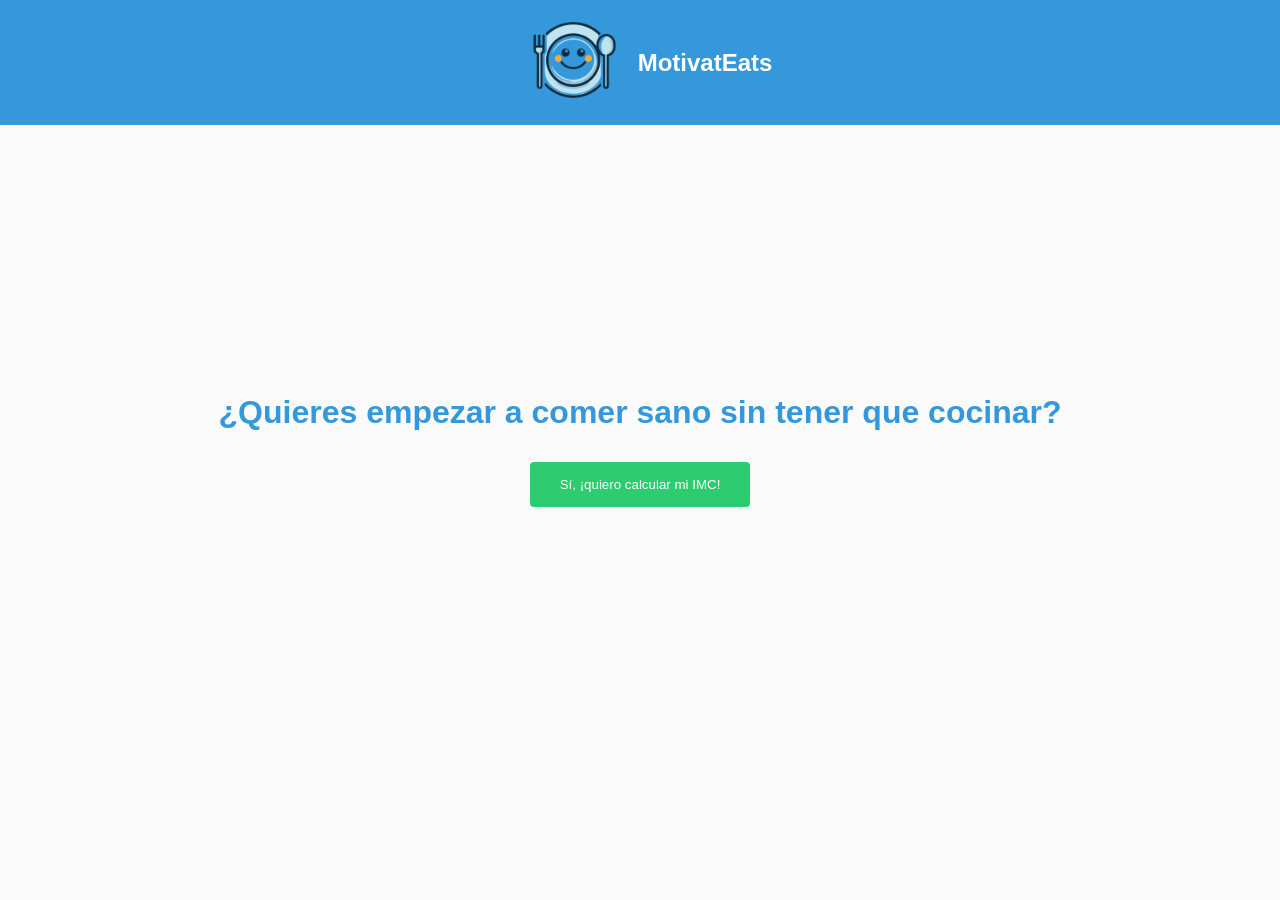
<file: index.html>
<!DOCTYPE html>
<html lang="es">
<head>
    <meta charset="UTF-8">
    <meta name="viewport" content="width=device-width, initial-scale=1.0">
    <title>MotivatEats</title>
    <script src="script.js"></script>
    <link rel="stylesheet" href="estilos.css">
    <link rel="icon" href="Logo1.png">   
</head>
<body>
<nav id="nav">
    <div class="logo-container">
        <a href="#"><img src="Logo.png" alt="Logo"></a>
    </div>
    <h1>MotivatEats</h1>
</nav> 
<div id="welcome">
    <h1>¿Quieres empezar a comer sano sin tener que cocinar?</h1>
    <button id="startButton" onclick="mostrarCalculadora()">Sí, ¡quiero calcular mi IMC!</button>
</div>

<div id="calculator">
    <h1>Calculadora de IMC</h1>

    <label for="weight">Peso (kg): </label>
    <input type="number" id="weight" placeholder="Ingrese su peso" required>
    <label for="height">Altura (m): </label>
    <input type="number" id="height" placeholder="Ingrese su altura" required>
    <label for="age">Edad: </label>
    <input type="number" id="age" placeholder="Ingrese su edad" required onkeydown="checkEnter(event)" onclick="clearEnterEvent()">
    <button onclick="calcularIMC()">Calcular IMC</button>

    <h3 id="result"></h3>
    <h3 id="idealWeight"></h3>
    <h3 id="calories"></h3>
</div>
<button id="showMenuButton" onclick="cargarMenu()" style="display: none;">Mostrar Menú</button>
<div id="menu"></div>
<button id="botonAdicional" style="display: none;">Ordenar Menú Semanal</button>
</body>
</html>
</file>
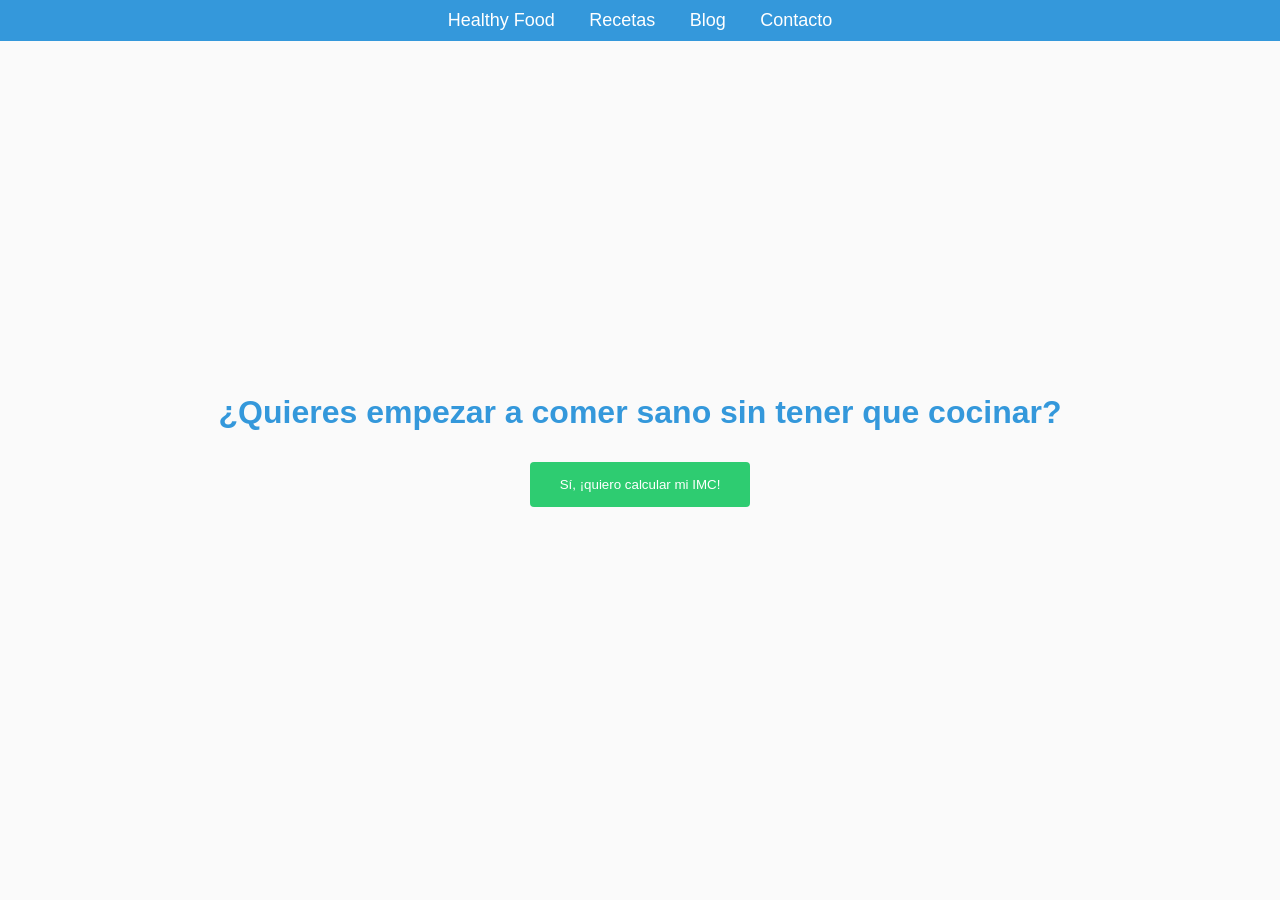
<file: imc_calculator.html>
<!DOCTYPE html>
<html lang="es">
<head>
    <meta charset="UTF-8">
    <meta name="viewport" content="width=device-width, initial-scale=1.0">
    <title>Healthy Food - Inicio</title>
    <style>
        body {
            font-family: 'Segoe UI', Tahoma, Geneva, Verdana, sans-serif;
            background-color: #fafafa;
            margin: 0;
            padding: 0;
            display: flex;
            flex-direction: column;
            align-items: center;
            justify-content: center;
            min-height: 100vh;
        }

        #welcome {
            text-align: center;
            margin-bottom: 20px;
        }

        #startButton {
            background-color: #2ecc71;
            color: #fff;
            padding: 15px 30px;
            border: none;
            border-radius: 4px;
            cursor: pointer;
        }

        #startButton:hover {
            background-color: #27ae60;
        }

        #calculator {
            display: none; /* Ocultar la calculadora inicialmente */
            background-color: #fff;
            border-radius: 8px;
            box-shadow: 0 0 20px rgba(0, 0, 0, 0.1);
            padding: 20px;
            text-align: center;
        }

        h1 {
            color: #3498db;
        }

        label {
            display: block;
            margin-top: 10px;
            color: #555;
        }

        input {
            width: 100%;
            padding: 10px;
            margin-top: 5px;
            margin-bottom: 10px;
            box-sizing: border-box;
        }

        button {
            background-color: #2ecc71;
            color: #fff;
            padding: 10px 20px;
            border: none;
            border-radius: 4px;
            cursor: pointer;
            margin-top: 10px;
        }

        button:hover {
            background-color: #27ae60;
        }

        #result, #idealWeight, #calories {
            margin-top: 20px;
            color: #333;
        }

        nav {
            background-color: #3498db;
            padding: 10px;
            text-align: center;
            position: fixed;
            width: 100%;
            top: 0;
            z-index: 1000;
        }

        nav a {
            color: #fff;
            text-decoration: none;
            margin: 0 15px;
            font-size: 18px;
        }

        nav a:hover {
            text-decoration: underline;
        }
        #menu {
            display: none;
            position: relative;
            bottom: 0;
            width: 100%;
            background-color: #fff;
            text-align: center;
            padding: 20px;
        }
        .dish img {
        width: auto; 
        height: 150px; 
        margin-bottom: 10px; 
    }

    </style>
</head>
<body>

<nav>
    <a href="#">Healthy Food</a>
    <a href="#">Recetas</a>
    <a href="#">Blog</a>
    <a href="#">Contacto</a>
</nav>

<div id="welcome">
    <h1>¿Quieres empezar a comer sano sin tener que cocinar?</h1>
    <button id="startButton" onclick="mostrarCalculadora()">Sí, ¡quiero calcular mi IMC!</button>
</div>

<div id="calculator">
    <h1>Calculadora de IMC</h1>

    <label for="weight">Peso (kg): </label>
    <input type="number" id="weight" placeholder="Ingrese su peso" required>
    <label for="height">Altura (m): </label>
    <input type="number" id="height" placeholder="Ingrese su altura" required>
    <label for="age">Edad: </label>
    <input type="number" id="age" placeholder="Ingrese su edad" required onkeydown="checkEnter(event)" onclick="clearEnterEvent()">
    <button onclick="calcularIMC()">Calcular IMC</button>

    <h3 id="result"></h3>
    <h3 id="idealWeight"></h3>
    <h3 id="calories"></h3>
</div>
<button id="showMenuButton" onclick="cargarMenu()" style="display: none;">Mostrar Menú</button>
<div id="menu"></div>
    <script>
        function mostrarCalculadora() {
            // Ocultar la bienvenida
            document.getElementById("welcome").style.display = "none";
            // Mostrar la calculadora
            document.getElementById("calculator").style.display = "block";
        }

        function calcularIMC() {
            var peso = parseFloat(document.getElementById("weight").value);
            var altura = parseFloat(document.getElementById("height").value);
            var edad = parseFloat(document.getElementById("age").value);
            if (!isNaN(edad) && !isNaN(peso) && !isNaN(altura) && altura > 0 && peso > 0 && edad > 12) {
                var imc = peso / (altura * altura);
                var resultado = "Su IMC es: " + imc.toFixed(2);

                if (imc < 18.5) {
                    resultado += " (Bajo peso)";
                } else if (imc < 24.9) {
                    resultado += " (Peso normal)";
                } else if (imc < 29.9) {
                    resultado += " (Sobrepeso)";
                } else {
                    resultado += " (Obesidad)";
                }

                var idealWeight = 22.5 * altura * altura;
                var calories = calcularCalorias(idealWeight, edad);

                document.getElementById("result").innerText = resultado;
                document.getElementById("idealWeight").innerText = "Su peso ideal es: " + idealWeight.toFixed(2) + " kg";
                document.getElementById("calories").innerText = "Calorías recomendadas: " + calories.toFixed(2) + " kcal";
                document.getElementById("showMenuButton").style.display = "block";
            } else {
                alert("Por favor, ingrese valores válidos para peso, edad y altura.");
            }
        }
        function calcularCalorias(peso, edad) {
            if (edad < 18){
                var calorias = (15.535*peso)+675.2;
            }else if (edad<30){
                var calorias = (14.9375*peso)+589.40;
            }else if (edad < 60){
                var calorias = (9.799*peso)+859.35;
            }else{
                var calorias = (10.3965*peso)+623.1;
            }
            return calorias*1.5;
        }

// Función para cargar el menú desde el archivo JSON
        function cargarMenu() {
            fetch('menu.json')
                .then(response => response.json())
                .then(data => {
                    mostrarMenu(data.platos);
                    // Muestra el menú después de cargarlo
                    document.getElementById("menu").style.display = "block";
                    // Oculta el botón después de cargar el menú
                    document.getElementById("showMenuButton").style.display = "none";
                })
                .catch(error => console.error('Error al cargar el menú:', error));
        }


        function mostrarMenu(platos) {
            var menuContainer = document.getElementById('menu');
            var sugerenciaCalorias = document.getElementById('calories').innerText;
            sugerenciaCalorias = parseFloat(sugerenciaCalorias.split(' ')[2]);

            // Filtrar platos que tengan menos o igual cantidad de calorías que la tercera parte de la sugerencia
            var platosFiltrados = platos.filter(plato => plato.calorias <= sugerenciaCalorias * 0.3);

            // Mostrar máximo 5 platos
            var platosAMostrar = platosFiltrados.slice(0, 5);

            platosAMostrar.forEach(plato => {
                var dishDiv = document.createElement('div');
                dishDiv.className = 'dish';

                var img = document.createElement('img');
                img.src = plato.imagen;
                img.alt = plato.nombre;

                var nombre = document.createElement('h3');
                nombre.innerText = plato.nombre;

                var precio = document.createElement('p');
                precio.innerText = 'Precio: $' + plato.precio.toFixed(2);

                var calorias = document.createElement('p');
                calorias.innerText = 'Calorías: ' + plato.calorias + ' kcal';

                dishDiv.appendChild(img);
                dishDiv.appendChild(nombre);
                dishDiv.appendChild(precio);
                dishDiv.appendChild(calorias);

                menuContainer.appendChild(dishDiv);
            });
        }
        window.onload = function() {

        };
        var executeCheckEnter = true;
        function checkEnter(event) {
            if (event.key === "Enter" && executeCheckEnter) {
                calcularIMC();
            }
        }
        function clearEnterEvent() {
            executeCheckEnter = true;
        }   
    </script>
</body>
</html>
</file>
<file: estilos.css>
body {
    font-family: 'Segoe UI', Tahoma, Geneva, Verdana, sans-serif;
    background-color: #fafafa;
    margin: 0;
    padding: 0;
    display: flex;
    flex-direction: column;
    align-items: center;
    justify-content: center;
    min-height: 100vh;
}
img {
    max-width: 100%;
    height: auto;
}

body {
    font-size: 16px; 
}

@media only screen and (max-width: 600px) {
    body {
        font-size: 14px; 
    }
}

#welcome {
    text-align: center;
    margin-bottom: 20px;
}

#startButton {
    background-color: #2ecc71;
    color: #fff;
    padding: 15px 30px;
    border: none;
    border-radius: 4px;
    cursor: pointer;
}

#startButton:hover {
    background-color: #27ae60;
}

#calculator {
    display: none; 
    background-color: #fff;
    border-radius: 8px;
    box-shadow: 0 0 20px rgba(0, 0, 0, 0.1);
    padding: 20px;
    text-align: center;
}

h1 {
    color: #3498db;
}

label {
    display: block;
    margin-top: 10px;
    color: #555;
}

input {
    width: 100%;
    padding: 10px;
    margin-top: 5px;
    margin-bottom: 10px;
    box-sizing: border-box;
}

button {
    background-color: #2ecc71;
    color: #fff;
    padding: 10px 20px;
    border: none;
    border-radius: 4px;
    cursor: pointer;
    margin-top: 10px;
}

button:hover {
    background-color: #27ae60;
}

#result, #idealWeight, #calories {
    margin-top: 20px;
    color: #333;
}

nav {
    background-color: #3498db;
    padding: 10px;
    text-align: center;
    position: fixed;
    width: 100%;
    top: 0;
    z-index: 1000;
    display: flex;
    justify-content: center;
    align-items: center;
}

nav a {
    color: #fff;
    text-decoration: none;
    margin: 0 15px;
    font-size: 18px;
}

nav a:hover {
    text-decoration: underline;
}
#menu {
    display: none;
    position: relative;
    bottom: 0;
    width: 100%;
    background-color: #fff;
    text-align: center;
    padding: 20px;
}
.dish img {
width: auto; 
height: 150px; 
margin-bottom: 10px;
margin-top: 20px;
}
nav img {
    width: 100px; 
    height: auto; 
}

nav a {
    margin: 0 15px;
    font-size: 18px;
    text-decoration: none;
    color: #333;
}

nav h1 {
    margin: 0;
    font-size: 24px;
    color:#fff;
    font-family: 'Arial', sans-serif; 
}
.posicion-relativa {
    position: relative;
}
#botonAdicional {
    display: none; /* Ocultar el botón inicialmente */
    margin-top: 20px; /* Agregar margen superior para separarlo del menú */
    padding: 15px 30px; /* Ajustar el padding según sea necesario */
    font-size: 18px; /* Ajustar el tamaño de fuente según sea necesario */
    background-color: #3498db; /* Establecer el color de fondo del botón */
    color: #fff; /* Establecer el color del texto del botón */
    border: none; /* Eliminar borde */
    border-radius: 8px; /* Agregar borde redondeado */
    cursor: pointer; /* Cambiar el cursor al pasar sobre el botón */
}

#botonAdicional:hover {
    background-color: #3498db; /* Cambiar color de fondo al pasar el cursor */
}
</file>
